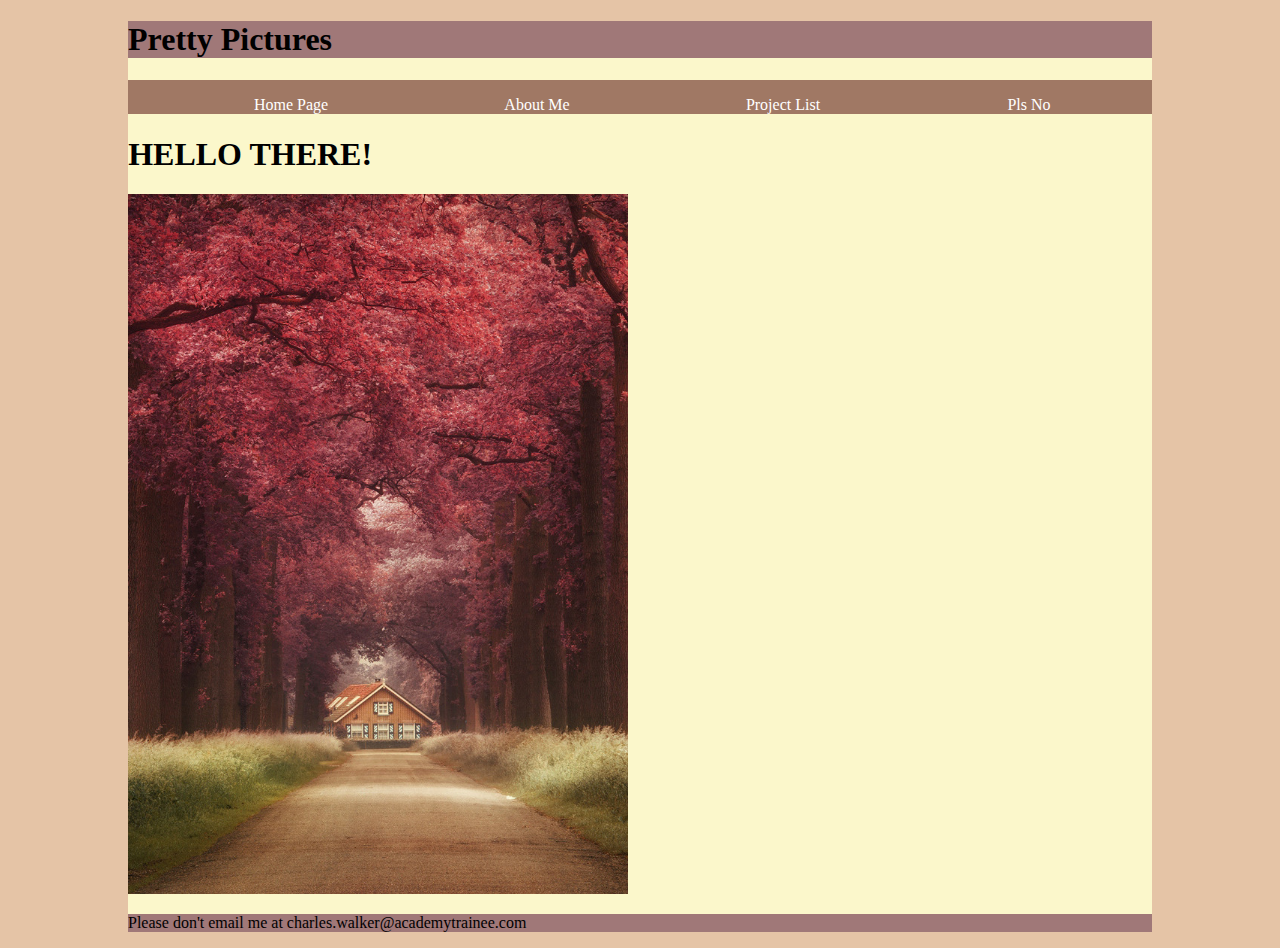
<file: Index.html>
<!DOCTYPE HTML>

<html>

        <link href="stylesheet.css"
        rel="stylesheet"
        type="text/css"/>



<div id='header'>

    <head>
        <title>All the Pretty Pictures</title>
        <h1>Pretty Pictures</h1>
        </head>

</div>

<div id='navbar'>
    <div>
        <!--Page Links-->
        <ul>
            <li><a href="home.html">
                Home Page
            </a></li>
            <li><a href="aboutme.html">
                About Me
            </a></li>
            <li><a href="index.html">
                Project List
            </a></li>
            <li><a href="deadlink.html">
                Pls No
            </a></li>
        </ul>
    </div>
</div>
<div id='content'>

    <body>
        <h1>HELLO THERE!
        </h1>
    </body>
</div>

<div id='Pictures'>
<img alt="PrettyPictures.jpg"
    src="PrettyPictures.jpg"
    width="500px" height="700px">
</div>

<div id='footer'>
    <p>Please don't email me at charles.walker@academytrainee.com</p>
</div>
</html>
</file>
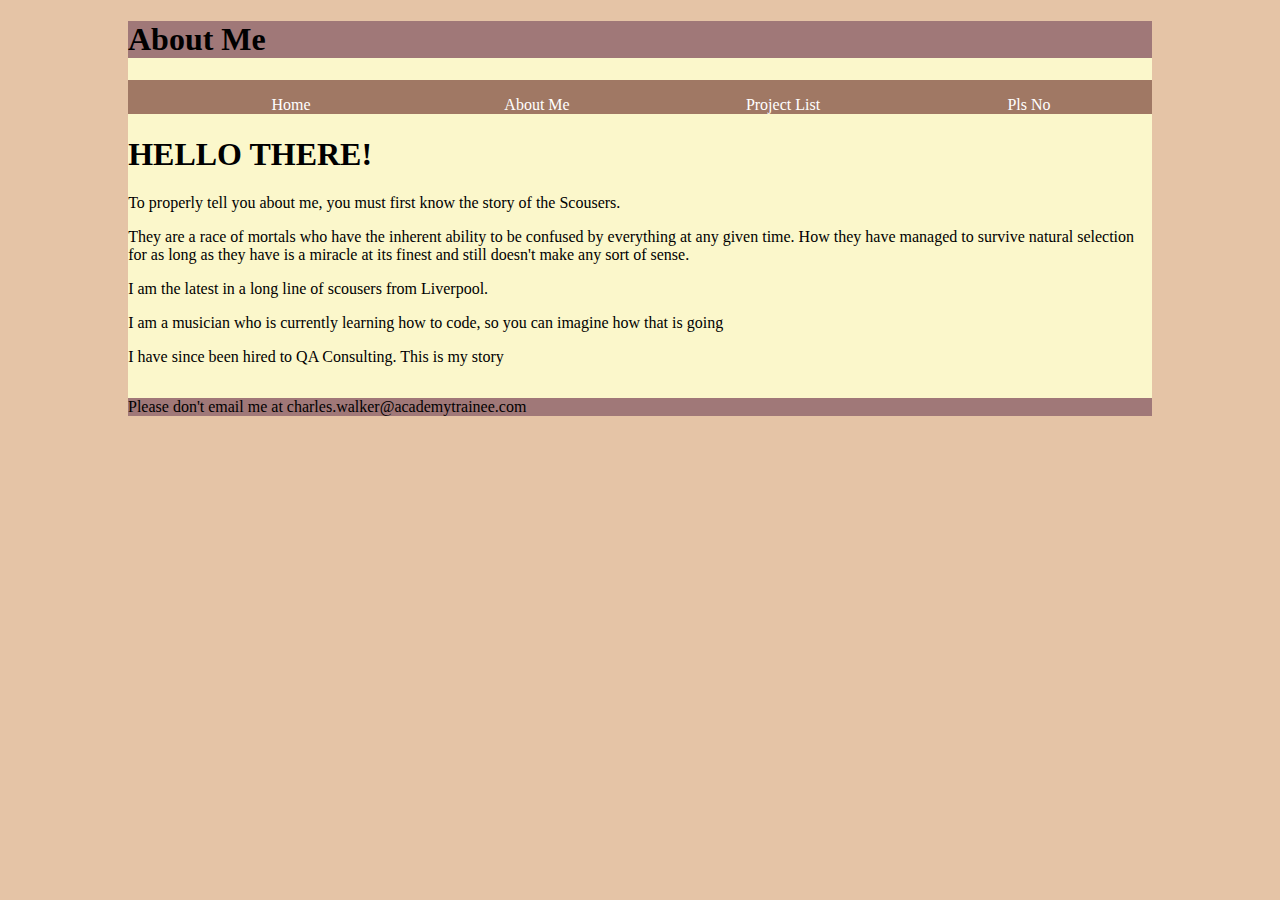
<file: AboutMe.html>
<!DOCTYPE HTML>

<html>

        <link href="stylesheet.css"   rel="stylesheet"   type="text/css" />



<div id='header'>

    <head>
        <title>ABOUTME</title>
        <h1>About Me</h1>
        </head> 

</div>

<div id='navbar'>
    <div>
        <!--Page Links-->
        <ul>
            <li><a href="home.html">
                Home
            </a></li>
            <li><a href="aboutme.html">
                About Me
            </a></li>
            <li><a href="index.html">
                Project List
            </a></li>
            <li><a href="deadlink.html">
                Pls No
            </a></li>
        </ul>
    </div>
</div>
<div id='content'>

    <body>
        <h1>HELLO THERE!
        </h1>
        <p>To properly tell you about me, you must first know the story of the Scousers.</p>
        <p>They are a race of mortals who have the inherent ability to be confused by everything at any given time. How they have managed to survive natural selection for as long as they have is a miracle at its finest and still doesn't make any sort of sense.</p>
        <p>I am the latest in a long line of scousers from Liverpool.</p>
        <p>I am a musician who is currently learning how to code, so you can imagine how that is going</p>
        <p>I have since been hired to QA Consulting. This is my story</p>
    </body>
</div>

<div id='footer'>
    <p>Please don't email me at charles.walker@academytrainee.com</p>
</div>
</html>
</file>
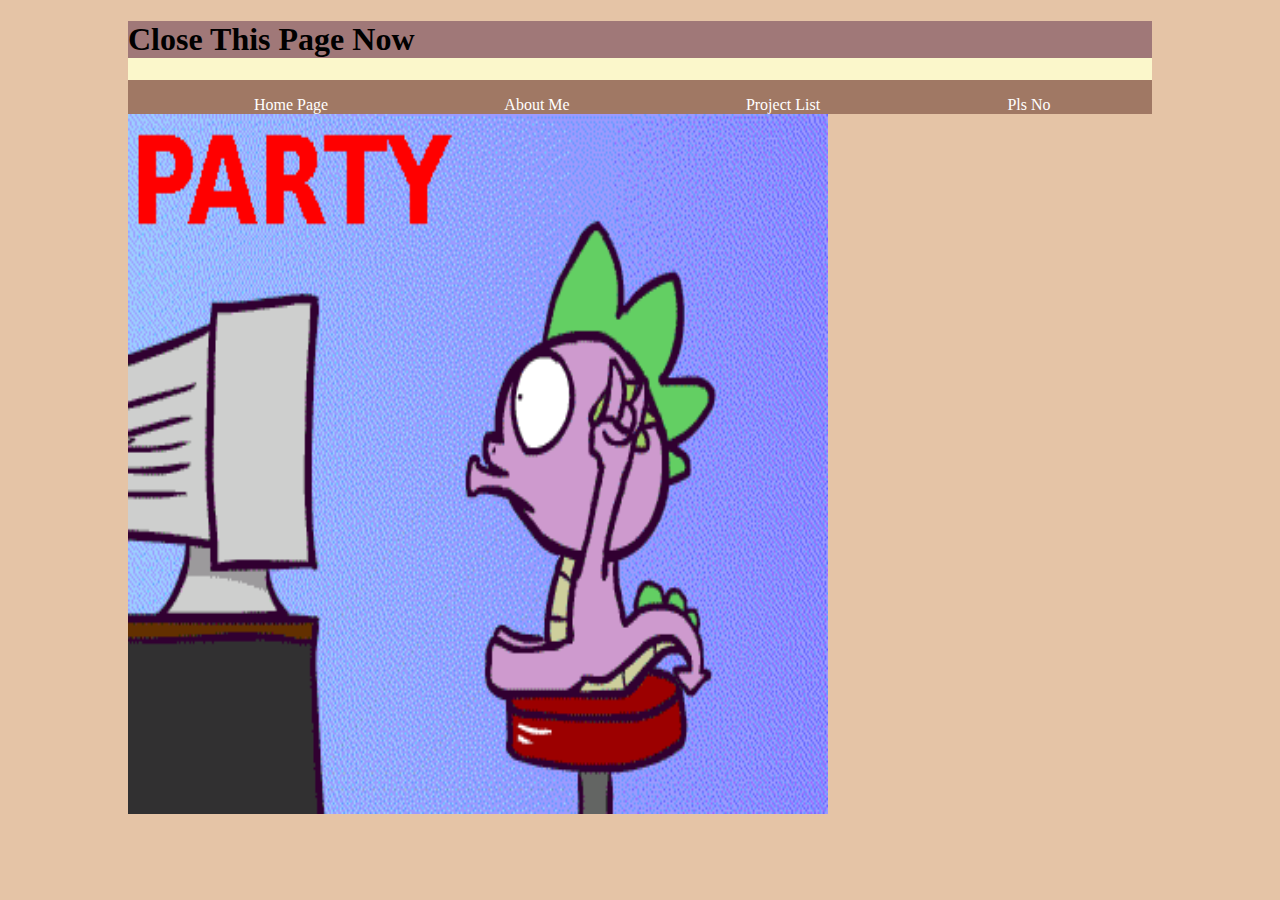
<file: deadlink.html>
<!doctype html>

<html>

<link href="stylesheet.css"
rel="stylesheet"
type="text/css"/>

<div id='header'>
    <head>
        <title>Never Open This</title>
        <h1>Close This Page Now</h1>
    </head>
</div>

<div id='navbar'>
    <div>
        <!--Page Links-->
        <ul>
            <li><a href="home.html">
                Home Page
            </a></li>
            <li><a href="aboutme.html">
                About Me
            </a></li>
            <li><a href="index.html">
                Project List
            </a></li>
            <li><a href="deadlink.html">
                Pls No
            </a></li>
        </ul>
    </div>
</div>
<div id='leave'>
    <img alt="leavenow.gif"
    src="leave.gif"
    width="700px" height="700px">
</div>
</file>
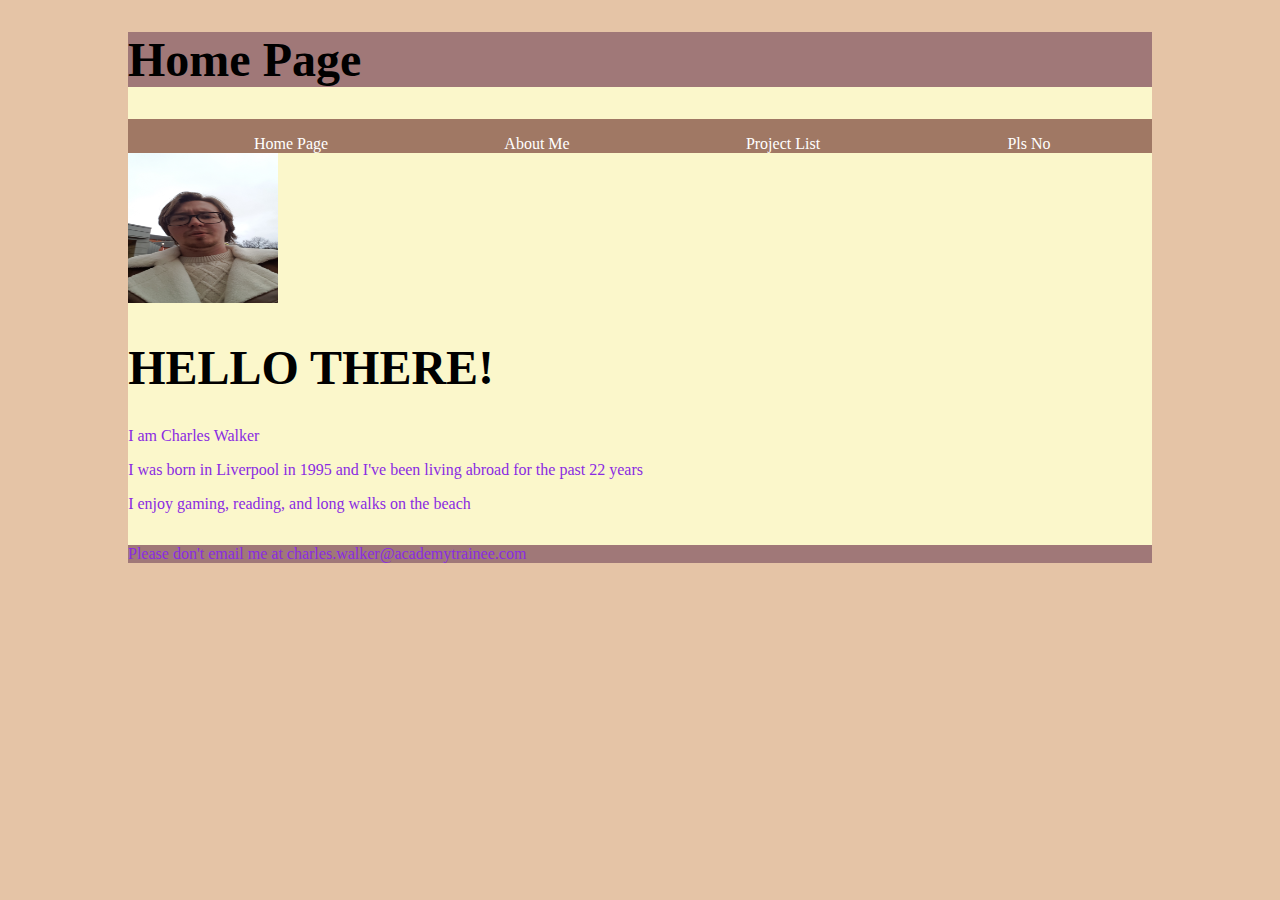
<file: Home.html>
<!DOCTYPE HTML>

<html>

 <link href="stylesheet.css"   rel="stylesheet"   type="text/css" />

 <style>

    h1{
        color:black;
        font-family:'Times New Roman', Times, serif;
        font-size:300%;
    }
    p{
        color: blueviolet;
        font-family: 'Times New Roman', Times, serif;
        font-size: 100%;
    }
 
 </style>



<div id='header'>

    <head>
        <title>HOME</title>
        <h1>Home Page</h1>
    </head>
</div>

<div id='navbar'>
    <div>
        <!--Page Links-->
        <ol>
            <li><a href="Home.html">
                Home Page
            </a></li>
            <li><a href="AboutMe.html">
                About Me
            </a></li>
            <li><a href="index.html">
                Project List
            </a></li>
            <li><a href="deadlink.html">
                Pls No
            </a></li>
        </ol>
    </div>
</div>
<div id='mainphoto'>
    <img alt="photograph"
    src="MainPhoto.jpg"
    width="150px" height="150px">
</div>

<div id='content'>

    
    <body>
        <h1>HELLO THERE!
        </h1>
        <p>I am Charles Walker</p>
        <p>I was born in Liverpool in 1995 and I've been living abroad for the past 22 years</p>
        <p>I enjoy gaming, reading, and long walks on the beach</p>
    </body>
</div>

<div id='footer'>
    <p>Please don't email me at charles.walker@academytrainee.com</p>
</div>
</html>
</file>
<file: stylesheet.css>
@CHARSET "ISO-8859-1";

html {background-color: #e5c4a6 ;}

body {background-color: #fbf7cb ;
      width: 80%;
      margin-left: auto;
      margin-right: auto;
      padding: 0px;
    }
    
#navbar {background-color: rgb(160,120,100);
        width: 100%;
        margin-left: auto;
        margin-right: auto;
        padding: 0px 0px 0px 0px;
        display: table;

    }

#content {background-color: #fbf7cb;
        width: 100%;
        margin-left: auto;
        margin-right: auto;
        padding: 0.2px;
}

#header {background-color: rgb(160,120,120);
        width:100%;
        margin-left: auto;
        margin-right: auto;
    }

#pictures {background-color: rgb(0,0,0,);
            width:100%;
            margin-left: auto;
            margin-right: auto;
}

#footer {background-color: rgb(160,120,120);
        width:100%;
        margin-left: auto;
        margin-right: auto;
        position: bottom;
}

#leave {vertical-align:middle;
        float: left;
        width: 50%;
        margin-left: auto;
        margin-right: auto;

}

#navbar li {display: table-cell;
            text-align: center;
            vertical-align: middle;
            float: left;
            width: 25%;
}

#navbar li:hover {background-color:rgb(0,0,0,);}

#navbar a:link {color: #ffffff;
                text-decoration: none
}
</file>
